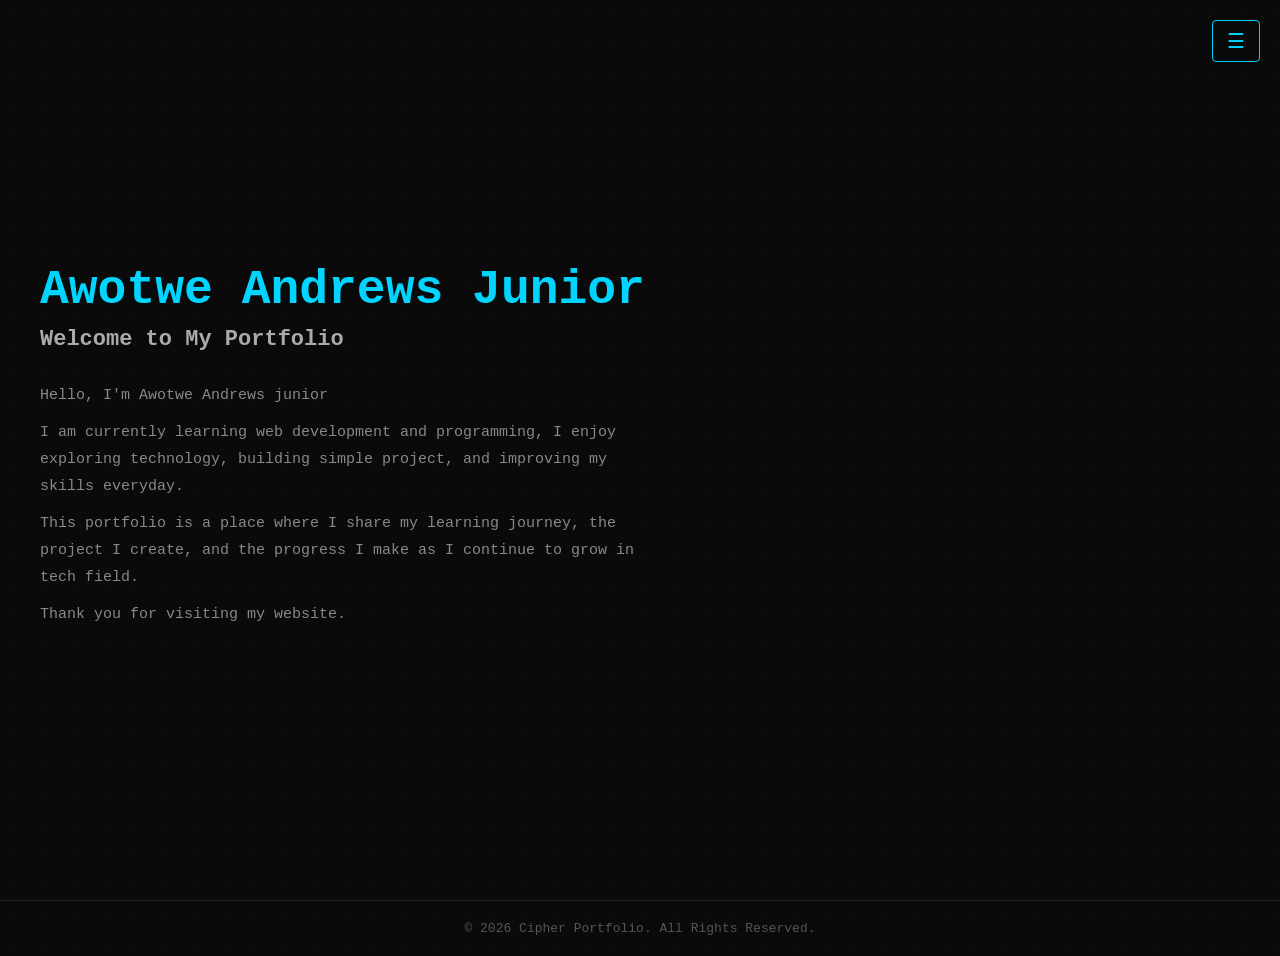
<file: index.html>
<!DOCTYPE html>
<html lang="en">
<head>
    <meta charset="UTF-8">
    <meta name="viewport" content="width=device-width, initial-scale=1.0">
    <title>my portfolio</title>
    <link rel="stylesheet" href="style.css">
</head>
<body class="home">
    <button onclick="toggleMenu()">&#9776;</button>
    <div id="menu" style="display: none;">
        <a href="index.html">Home</a>
        <br>
        <a href="about.html">About</a>
        <br>
        <a href="contact.html">Contact</a>
    </div>
<header>
    <h1>Awotwe Andrews Junior</h1>
    <h3>Welcome to My Portfolio</h3>
    <p>Hello, I'm Awotwe Andrews junior</p>
    <p>I am currently learning web development and programming, I enjoy exploring technology, building simple project, and improving my skills everyday.</p>
    <p>This portfolio is a place where I share my learning journey, the project I create, and the progress I make as I continue to grow in tech field.</p>
    <p>Thank you for visiting my website.</p>
</header>    
<footer>
    <p>&copy; 2026 Cipher Portfolio. All Rights Reserved.</p>
</footer>
<script>
    function toggleMenu() {
        let menu = document.getElementById("menu");
        if(menu.style.display==="none"){
            menu.style.display="block";
        }else{
            menu.style.display="none";
        }
    }
</script>
</body>
</html>
</file>
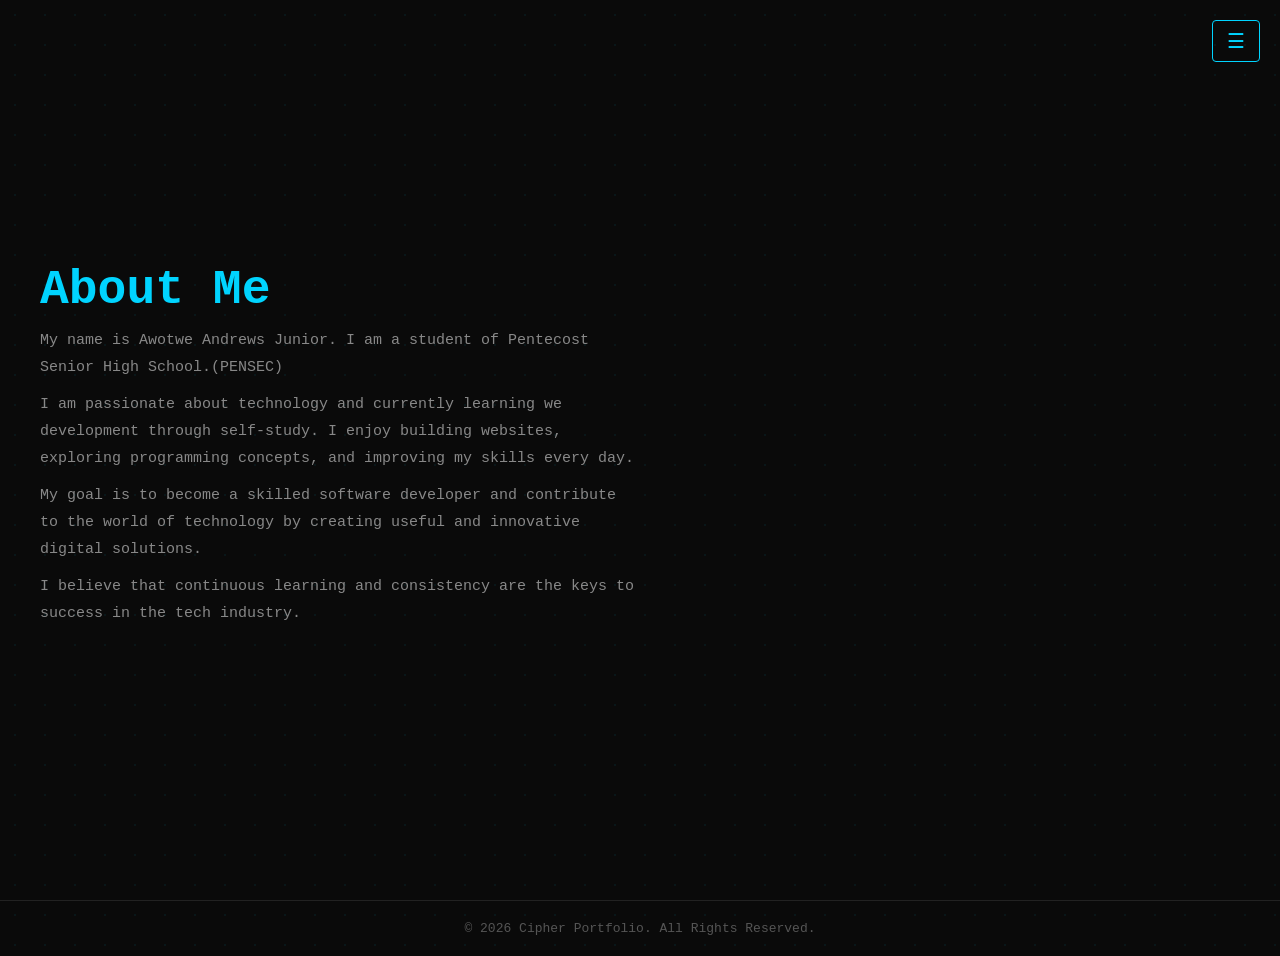
<file: about.html>
<!DOCTYPE html>
<html lang="en">
<head>
    <meta charset="UTF-8">
    <meta name="viewport" content="width=device-width, initial-scale=1.0">
    <title>About</title>
    <link rel="stylesheet" href="style.css">
</head>
<header>
<body class="about">
   <button onclick="toggleMenu()">&#9776;</button>
    <div id="menu" style="display: none;">
        <a href="index.html">Home</a>
        <br>
        <a href="about.html">About</a>
        <br>
        <a href="contact.html">Contact</a>
    </div>
    <h1>About Me</h1>
    <p>My name is Awotwe Andrews Junior. I am a student of Pentecost Senior High School.(PENSEC)</p>
    <p>I am passionate about technology and currently learning we development through self-study. I enjoy building websites, exploring programming concepts, and improving my skills every day.</p>
    <p>My goal is to become a skilled software developer and contribute to the world of technology by creating useful and innovative digital solutions.</p>
    <p>I believe that continuous learning and consistency are the keys to success in the tech industry.</p>
</header>  
<footer>
    &copy; 2026 Cipher Portfolio. All Rights Reserved.
</footer>  
<script>
    function toggleMenu() {
        let menu = document.getElementById("menu");
        if(menu.style.display==="none"){
            menu.style.display="block";
        }else{
            menu.style.display="none";
        }
    }
</script>
</body>
</html>
</file>
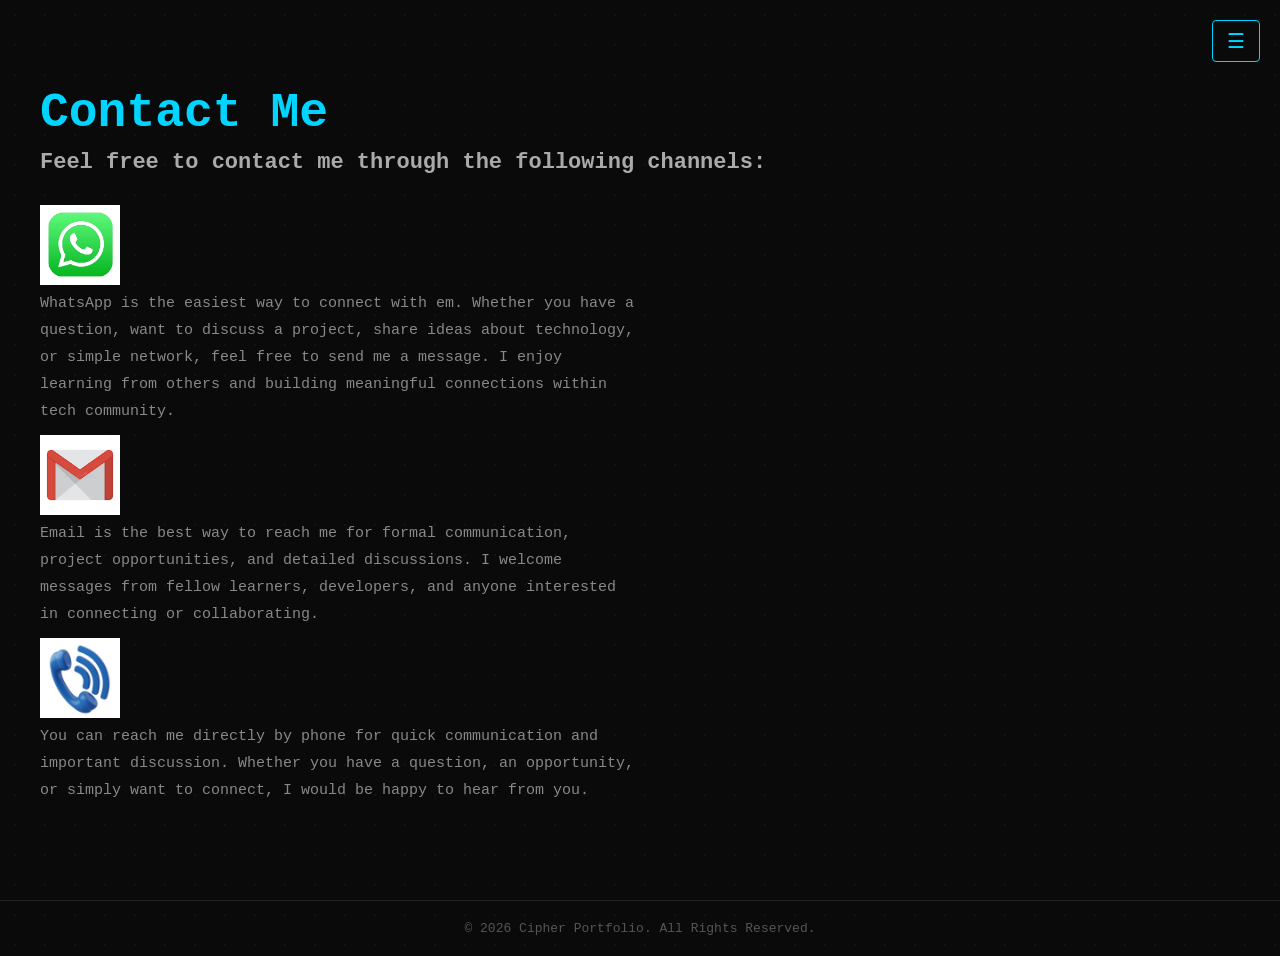
<file: contact.html>
<!DOCTYPE html>
<html lang="en">
<head>
    <meta charset="UTF-8">
    <meta name="viewport" content="width=device-width, initial-scale=1.0">
    <title>Contact</title>
    <link rel="stylesheet" href="style.css">
</head>
<body class="contact">
    <button onclick="toggleMenu()">&#9776;</button>
    <div id="menu" style="display: none;">
        <a href="index.html">Home</a>
        <br>
        <a href="about.html">About</a>
        <br>
        <a href="contact.html">Contact</a>
    </div> 
<header>
    <h1>Contact Me</h1>
    <h3>Feel free to contact me through the following channels:</h3>    

    <div class ="contact-item">
    <a href="https://wa.me/233506967942">
        <img src="whatsapp.jpeg" alt="WhatsApp" width="80">
    </a>
    <p>WhatsApp is the easiest way to connect with em. Whether you have a question, want to discuss a project, share ideas about technology, or simple network, feel free to send me a message. I enjoy learning from others and building meaningful connections within tech community.</p>
    </div>

    <div class="contact-item">    
    <a href="mailto:awotweandrews158@gmail.com">
        <img src="email.jpeg" alt="Email" width="80">
    </a>
    <p>Email is the best way to reach me for formal communication, project opportunities, and detailed discussions. I welcome messages from fellow learners, developers, and anyone interested in connecting or collaborating.</p>
    </div>

    <div class="contact-item">
    <a href="tel:0506967942">
        <img src="phone.jpeg" alt="Phone" width="80">
    </a>
    <p>You can reach me directly by phone for quick communication and important discussion. Whether you have a question, an opportunity, or simply want to connect, I would be happy to hear from you.</p>
    </div>
</header>    

<footer>
    <p>&copy; 2026 Cipher Portfolio. All Rights Reserved.</p>
</footer>

<script>
    function toggleMenu() {
        let menu = document.getElementById("menu");
        if(menu.style.display==="none"){
            menu.style.display="block";
        }else{
            menu.style.display="none";
        }
    }
</script>
</body>
</html>
</file>
<file: style.css>
* {
  margin: 0;
  padding: 0;
  box-sizing: border-box;
}

body {
  background-color: #0a0a0a;
  color: #ffffff;
  font-family: 'Courier New', monospace;
  background-image: radial-gradient(#00d4ff10 1px, transparent 1px);
  background-size: 30px 30px;
}

button {
  position: fixed;
  top: 20px;
  right: 20px;
  background: transparent;
  color: #00d4ff;
  border: 1px solid #00d4ff;
  padding: 8px 14px;
  font-size: 20px;
  cursor: pointer;
  z-index: 100;
  border-radius: 4px;
}

#menu {
  position: fixed;
  top: 60px;
  right: 20px;
  background: #111;
  border: 1px solid #00d4ff33;
  padding: 20px 30px;
  border-radius: 8px;
  z-index: 99;
  text-align: right;
}

#menu a {
  display: block;
  color: #ccc;
  text-decoration: none;
  font-size: 16px;
  margin-bottom: 12px;
  transition: color 0.3s;
}

#menu a:hover {
  color: #00d4ff;
}

header {
  min-height: 100vh;
  display: flex;
  flex-direction: column;
  justify-content: center;
  padding: 60px 40px;
}

header h1 {
  font-size: 48px;
  font-weight: 700;
  color: #00d4ff;
  margin-bottom: 10px;
}

header h3 {
  font-size: 22px;
  color: #aaa;
  margin-bottom: 30px;
}

header p {
  color: #888;
  font-size: 15px;
  line-height: 1.8;
  max-width: 600px;
  margin-bottom: 10px;
}

footer {
  text-align: center;
  padding: 20px;
  border-top: 1px solid #222;
  color: #555;
  font-size: 13px;
}
</file>
